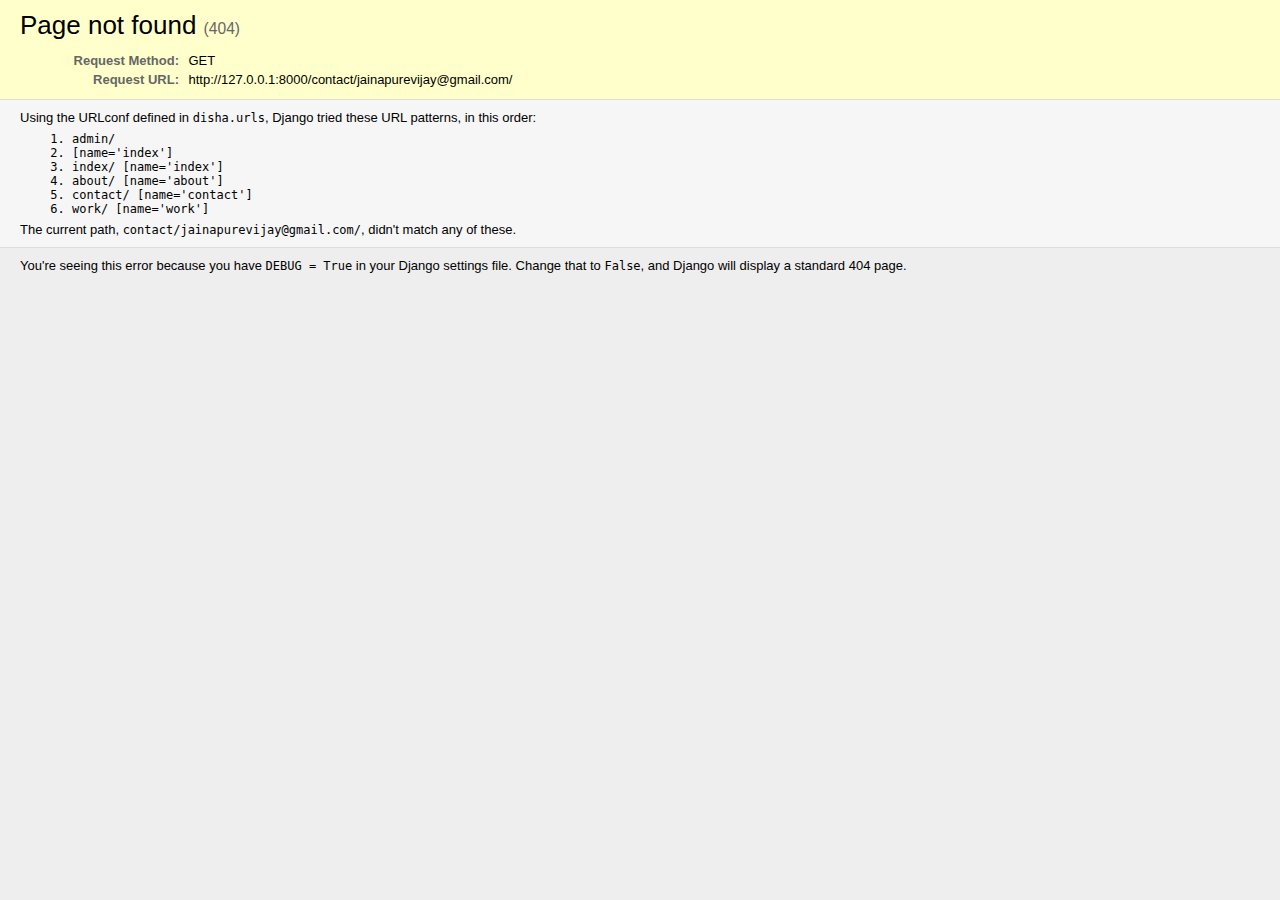
<file: contact/jainapurevijay@gmail.com/index.html>
<!DOCTYPE html>
<html lang="en">
<head>
  <meta http-equiv="content-type" content="text/html; charset=utf-8">
  <title>Page not found at /contact/jainapurevijay@gmail.com/</title>
  <meta name="robots" content="NONE,NOARCHIVE">
  <style type="text/css">
    html * { padding:0; margin:0; }
    body * { padding:10px 20px; }
    body * * { padding:0; }
    body { font:small sans-serif; background:#eee; color:#000; }
    body>div { border-bottom:1px solid #ddd; }
    h1 { font-weight:normal; margin-bottom:.4em; }
    h1 span { font-size:60%; color:#666; font-weight:normal; }
    table { border:none; border-collapse: collapse; width:100%; }
    td, th { vertical-align:top; padding:2px 3px; }
    th { width:12em; text-align:right; color:#666; padding-right:.5em; }
    #info { background:#f6f6f6; }
    #info ol { margin: 0.5em 4em; }
    #info ol li { font-family: monospace; }
    #summary { background: #ffc; }
    #explanation { background:#eee; border-bottom: 0px none; }
  </style>
</head>
<body>
  <div id="summary">
    <h1>Page not found <span>(404)</span></h1>
    <table class="meta">
      <tr>
        <th>Request Method:</th>
        <td>GET</td>
      </tr>
      <tr>
        <th>Request URL:</th>
        <td>http://127.0.0.1:8000/contact/jainapurevijay@gmail.com/</td>
      </tr>
      
    </table>
  </div>
  <div id="info">
    
      <p>
      Using the URLconf defined in <code>disha.urls</code>,
      Django tried these URL patterns, in this order:
      </p>
      <ol>
        
          <li>
            
                admin/
                
            
          </li>
        
          <li>
            
                
                
            
                
                [name='index']
            
          </li>
        
          <li>
            
                
                
            
                index/
                [name='index']
            
          </li>
        
          <li>
            
                
                
            
                about/
                [name='about']
            
          </li>
        
          <li>
            
                
                
            
                contact/
                [name='contact']
            
          </li>
        
          <li>
            
                
                
            
                work/
                [name='work']
            
          </li>
        
      </ol>
      <p>
        
        The current path, <code>contact/jainapurevijay@gmail.com/</code>, didn't match any of these.
      </p>
    
  </div>

  <div id="explanation">
    <p>
      You're seeing this error because you have <code>DEBUG = True</code> in
      your Django settings file. Change that to <code>False</code>, and Django
      will display a standard 404 page.
    </p>
  </div>
</body>
</html>
</file>
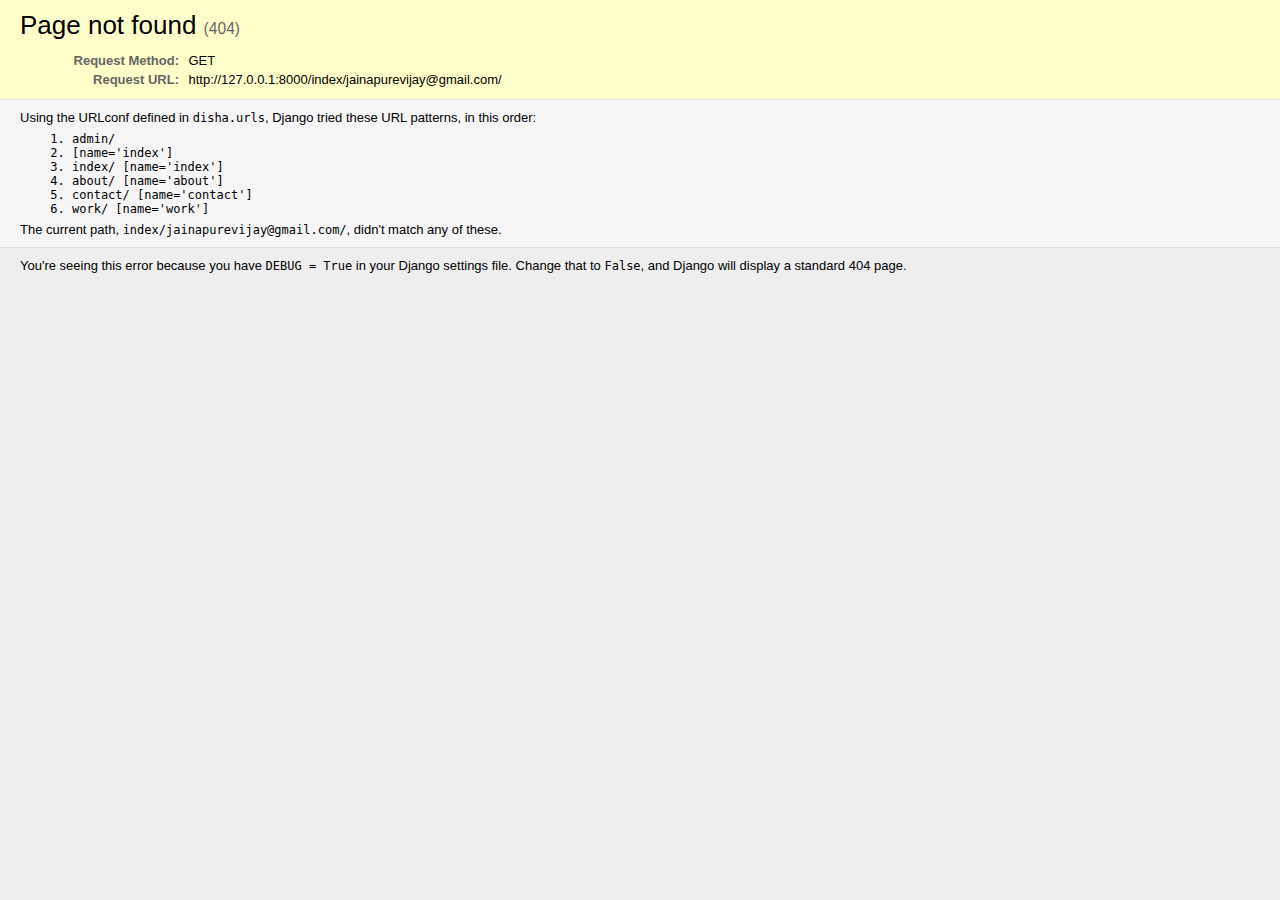
<file: index/jainapurevijay@gmail.com/index.html>
<!DOCTYPE html>
<html lang="en">
<head>
  <meta http-equiv="content-type" content="text/html; charset=utf-8">
  <title>Page not found at /index/jainapurevijay@gmail.com/</title>
  <meta name="robots" content="NONE,NOARCHIVE">
  <style type="text/css">
    html * { padding:0; margin:0; }
    body * { padding:10px 20px; }
    body * * { padding:0; }
    body { font:small sans-serif; background:#eee; color:#000; }
    body>div { border-bottom:1px solid #ddd; }
    h1 { font-weight:normal; margin-bottom:.4em; }
    h1 span { font-size:60%; color:#666; font-weight:normal; }
    table { border:none; border-collapse: collapse; width:100%; }
    td, th { vertical-align:top; padding:2px 3px; }
    th { width:12em; text-align:right; color:#666; padding-right:.5em; }
    #info { background:#f6f6f6; }
    #info ol { margin: 0.5em 4em; }
    #info ol li { font-family: monospace; }
    #summary { background: #ffc; }
    #explanation { background:#eee; border-bottom: 0px none; }
  </style>
</head>
<body>
  <div id="summary">
    <h1>Page not found <span>(404)</span></h1>
    <table class="meta">
      <tr>
        <th>Request Method:</th>
        <td>GET</td>
      </tr>
      <tr>
        <th>Request URL:</th>
        <td>http://127.0.0.1:8000/index/jainapurevijay@gmail.com/</td>
      </tr>
      
    </table>
  </div>
  <div id="info">
    
      <p>
      Using the URLconf defined in <code>disha.urls</code>,
      Django tried these URL patterns, in this order:
      </p>
      <ol>
        
          <li>
            
                admin/
                
            
          </li>
        
          <li>
            
                
                
            
                
                [name='index']
            
          </li>
        
          <li>
            
                
                
            
                index/
                [name='index']
            
          </li>
        
          <li>
            
                
                
            
                about/
                [name='about']
            
          </li>
        
          <li>
            
                
                
            
                contact/
                [name='contact']
            
          </li>
        
          <li>
            
                
                
            
                work/
                [name='work']
            
          </li>
        
      </ol>
      <p>
        
        The current path, <code>index/jainapurevijay@gmail.com/</code>, didn't match any of these.
      </p>
    
  </div>

  <div id="explanation">
    <p>
      You're seeing this error because you have <code>DEBUG = True</code> in
      your Django settings file. Change that to <code>False</code>, and Django
      will display a standard 404 page.
    </p>
  </div>
</body>
</html>
</file>
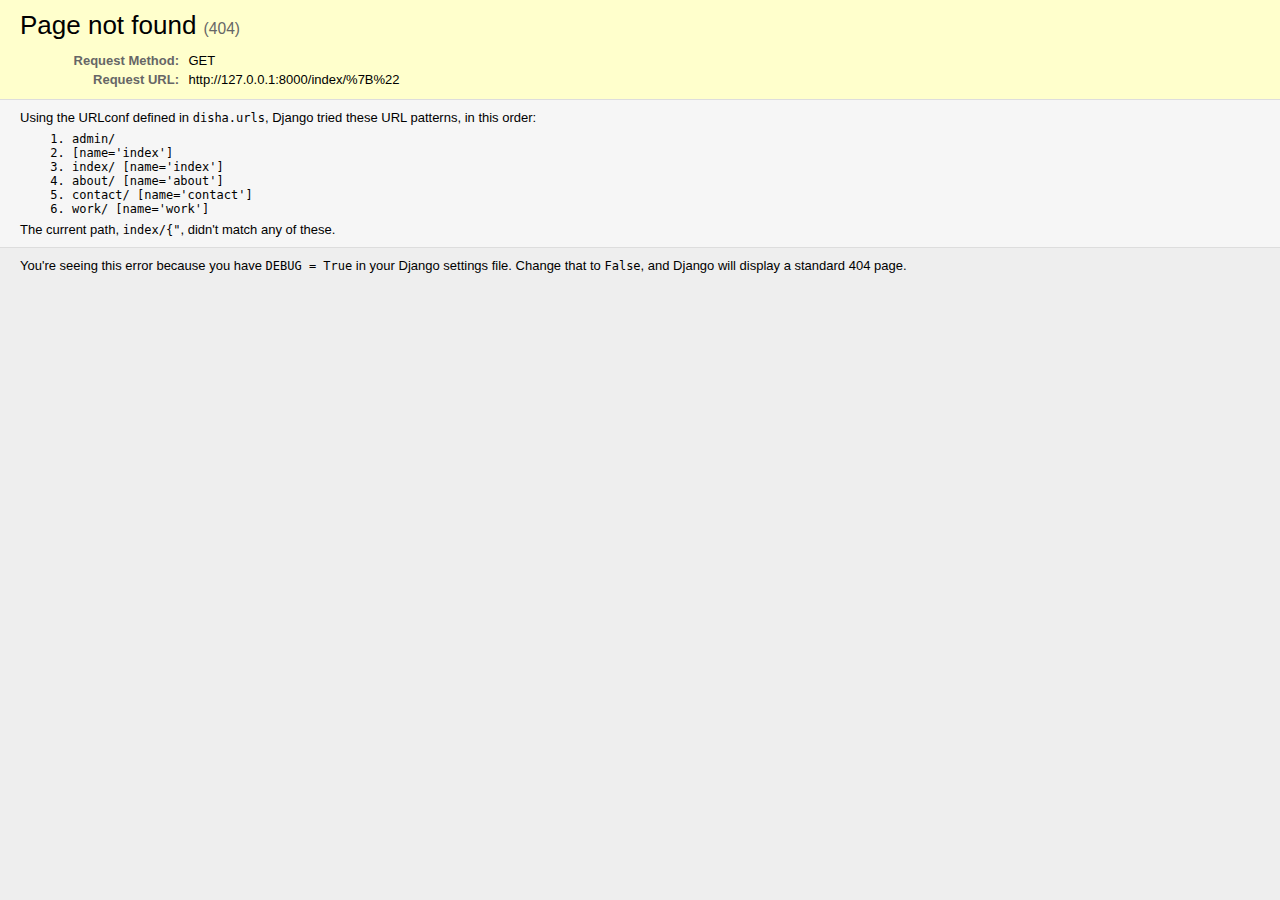
<file: index/{_.html>
<!DOCTYPE html>
<html lang="en">
<head>
  <meta http-equiv="content-type" content="text/html; charset=utf-8">
  <title>Page not found at /index/{&quot;</title>
  <meta name="robots" content="NONE,NOARCHIVE">
  <style type="text/css">
    html * { padding:0; margin:0; }
    body * { padding:10px 20px; }
    body * * { padding:0; }
    body { font:small sans-serif; background:#eee; color:#000; }
    body>div { border-bottom:1px solid #ddd; }
    h1 { font-weight:normal; margin-bottom:.4em; }
    h1 span { font-size:60%; color:#666; font-weight:normal; }
    table { border:none; border-collapse: collapse; width:100%; }
    td, th { vertical-align:top; padding:2px 3px; }
    th { width:12em; text-align:right; color:#666; padding-right:.5em; }
    #info { background:#f6f6f6; }
    #info ol { margin: 0.5em 4em; }
    #info ol li { font-family: monospace; }
    #summary { background: #ffc; }
    #explanation { background:#eee; border-bottom: 0px none; }
  </style>
</head>
<body>
  <div id="summary">
    <h1>Page not found <span>(404)</span></h1>
    <table class="meta">
      <tr>
        <th>Request Method:</th>
        <td>GET</td>
      </tr>
      <tr>
        <th>Request URL:</th>
        <td>http://127.0.0.1:8000/index/%7B%22</td>
      </tr>
      
    </table>
  </div>
  <div id="info">
    
      <p>
      Using the URLconf defined in <code>disha.urls</code>,
      Django tried these URL patterns, in this order:
      </p>
      <ol>
        
          <li>
            
                admin/
                
            
          </li>
        
          <li>
            
                
                
            
                
                [name='index']
            
          </li>
        
          <li>
            
                
                
            
                index/
                [name='index']
            
          </li>
        
          <li>
            
                
                
            
                about/
                [name='about']
            
          </li>
        
          <li>
            
                
                
            
                contact/
                [name='contact']
            
          </li>
        
          <li>
            
                
                
            
                work/
                [name='work']
            
          </li>
        
      </ol>
      <p>
        
        The current path, <code>index/{&quot;</code>, didn't match any of these.
      </p>
    
  </div>

  <div id="explanation">
    <p>
      You're seeing this error because you have <code>DEBUG = True</code> in
      your Django settings file. Change that to <code>False</code>, and Django
      will display a standard 404 page.
    </p>
  </div>
</body>
</html>
</file>
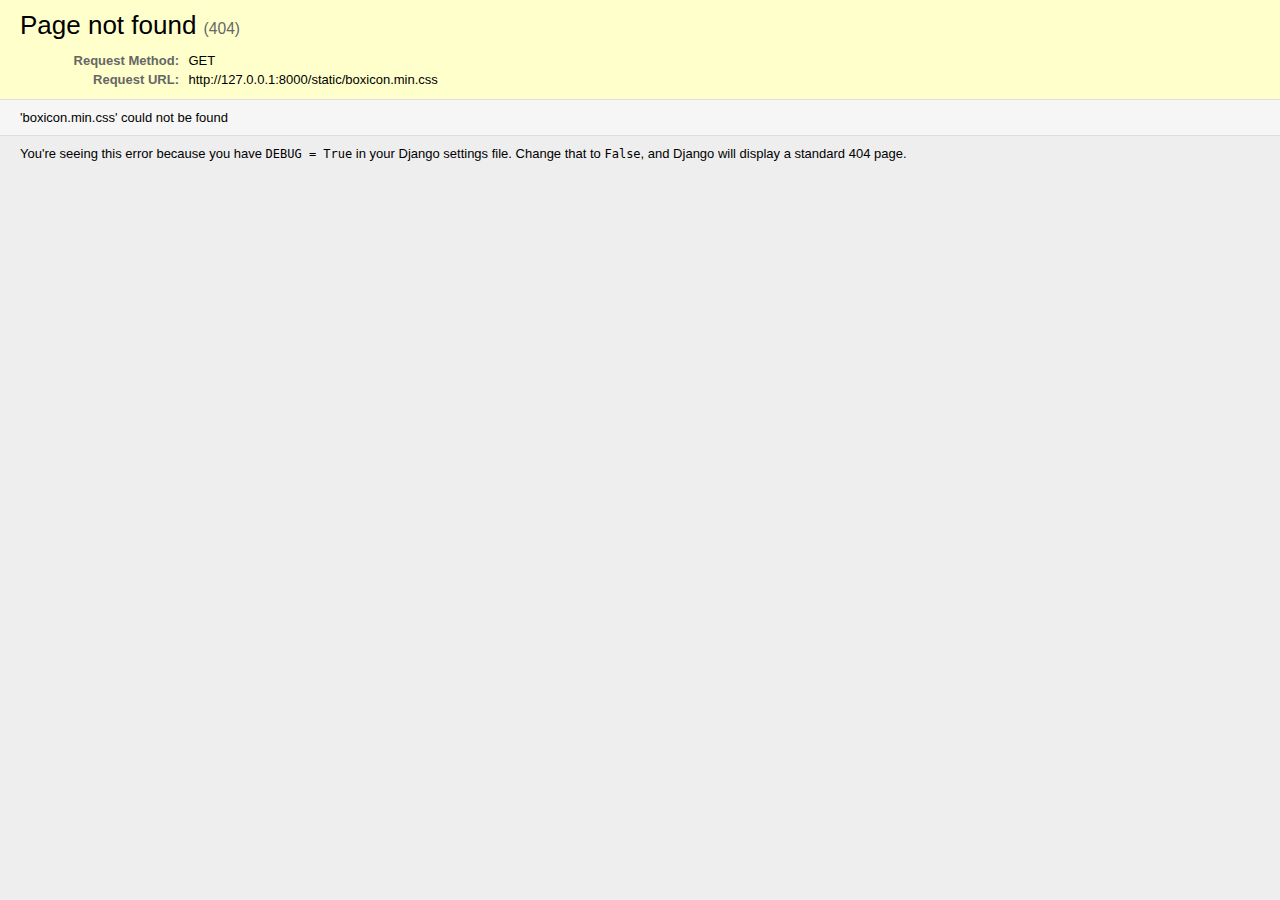
<file: static/boxicon.min.html>
<!DOCTYPE html>
<html lang="en">
<head>
  <meta http-equiv="content-type" content="text/html; charset=utf-8">
  <title>Page not found at /static/boxicon.min.css</title>
  <meta name="robots" content="NONE,NOARCHIVE">
  <style type="text/css">
    html * { padding:0; margin:0; }
    body * { padding:10px 20px; }
    body * * { padding:0; }
    body { font:small sans-serif; background:#eee; color:#000; }
    body>div { border-bottom:1px solid #ddd; }
    h1 { font-weight:normal; margin-bottom:.4em; }
    h1 span { font-size:60%; color:#666; font-weight:normal; }
    table { border:none; border-collapse: collapse; width:100%; }
    td, th { vertical-align:top; padding:2px 3px; }
    th { width:12em; text-align:right; color:#666; padding-right:.5em; }
    #info { background:#f6f6f6; }
    #info ol { margin: 0.5em 4em; }
    #info ol li { font-family: monospace; }
    #summary { background: #ffc; }
    #explanation { background:#eee; border-bottom: 0px none; }
  </style>
</head>
<body>
  <div id="summary">
    <h1>Page not found <span>(404)</span></h1>
    <table class="meta">
      <tr>
        <th>Request Method:</th>
        <td>GET</td>
      </tr>
      <tr>
        <th>Request URL:</th>
        <td>http://127.0.0.1:8000/static/boxicon.min.css</td>
      </tr>
      
    </table>
  </div>
  <div id="info">
    
      <p>&#x27;boxicon.min.css&#x27; could not be found</p>
    
  </div>

  <div id="explanation">
    <p>
      You're seeing this error because you have <code>DEBUG = True</code> in
      your Django settings file. Change that to <code>False</code>, and Django
      will display a standard 404 page.
    </p>
  </div>
</body>
</html>
</file>
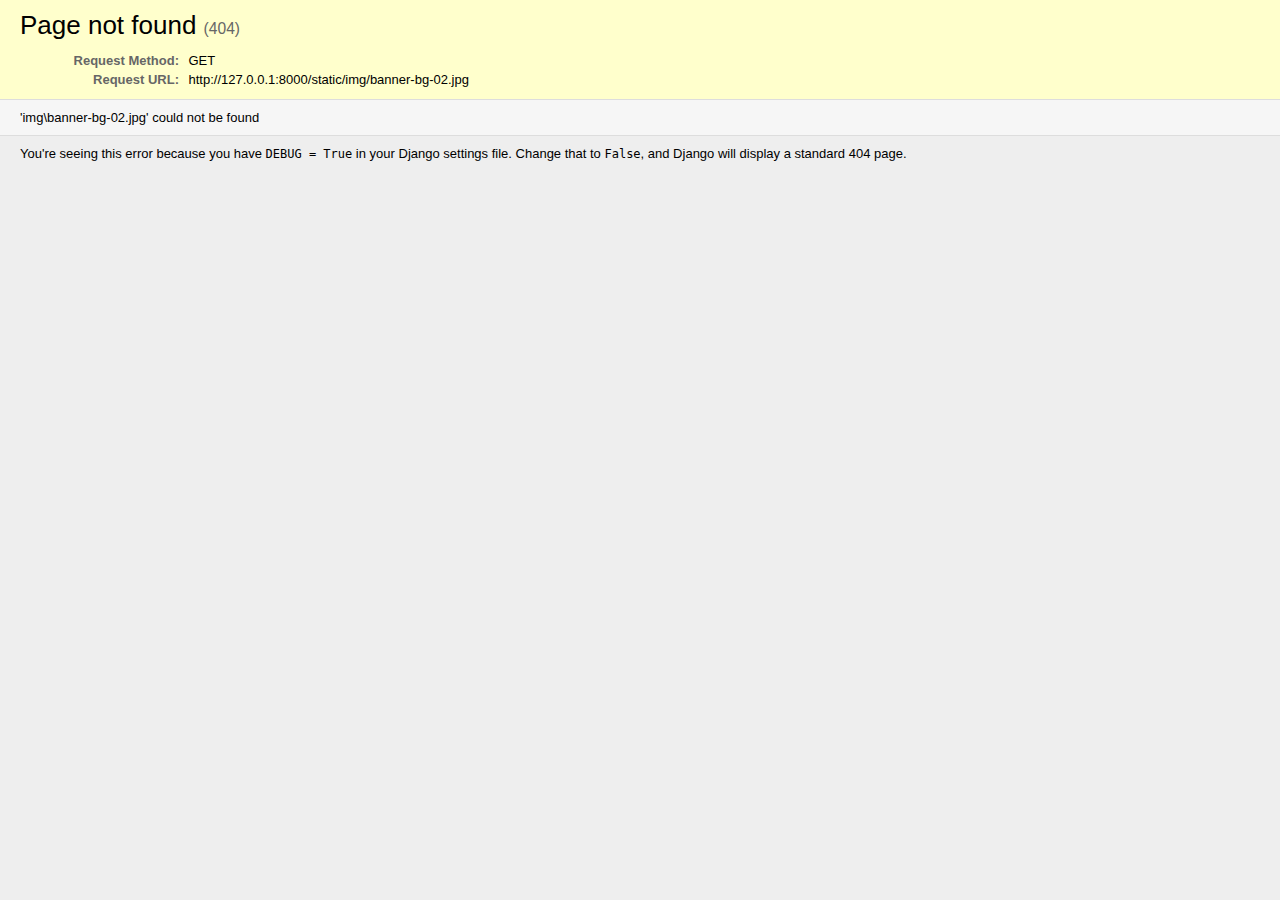
<file: static/img/banner-bg-02.html>
<!DOCTYPE html>
<html lang="en">
<head>
  <meta http-equiv="content-type" content="text/html; charset=utf-8">
  <title>Page not found at /static/img/banner-bg-02.jpg</title>
  <meta name="robots" content="NONE,NOARCHIVE">
  <style type="text/css">
    html * { padding:0; margin:0; }
    body * { padding:10px 20px; }
    body * * { padding:0; }
    body { font:small sans-serif; background:#eee; color:#000; }
    body>div { border-bottom:1px solid #ddd; }
    h1 { font-weight:normal; margin-bottom:.4em; }
    h1 span { font-size:60%; color:#666; font-weight:normal; }
    table { border:none; border-collapse: collapse; width:100%; }
    td, th { vertical-align:top; padding:2px 3px; }
    th { width:12em; text-align:right; color:#666; padding-right:.5em; }
    #info { background:#f6f6f6; }
    #info ol { margin: 0.5em 4em; }
    #info ol li { font-family: monospace; }
    #summary { background: #ffc; }
    #explanation { background:#eee; border-bottom: 0px none; }
  </style>
</head>
<body>
  <div id="summary">
    <h1>Page not found <span>(404)</span></h1>
    <table class="meta">
      <tr>
        <th>Request Method:</th>
        <td>GET</td>
      </tr>
      <tr>
        <th>Request URL:</th>
        <td>http://127.0.0.1:8000/static/img/banner-bg-02.jpg</td>
      </tr>
      
    </table>
  </div>
  <div id="info">
    
      <p>&#x27;img\banner-bg-02.jpg&#x27; could not be found</p>
    
  </div>

  <div id="explanation">
    <p>
      You're seeing this error because you have <code>DEBUG = True</code> in
      your Django settings file. Change that to <code>False</code>, and Django
      will display a standard 404 page.
    </p>
  </div>
</body>
</html>
</file>
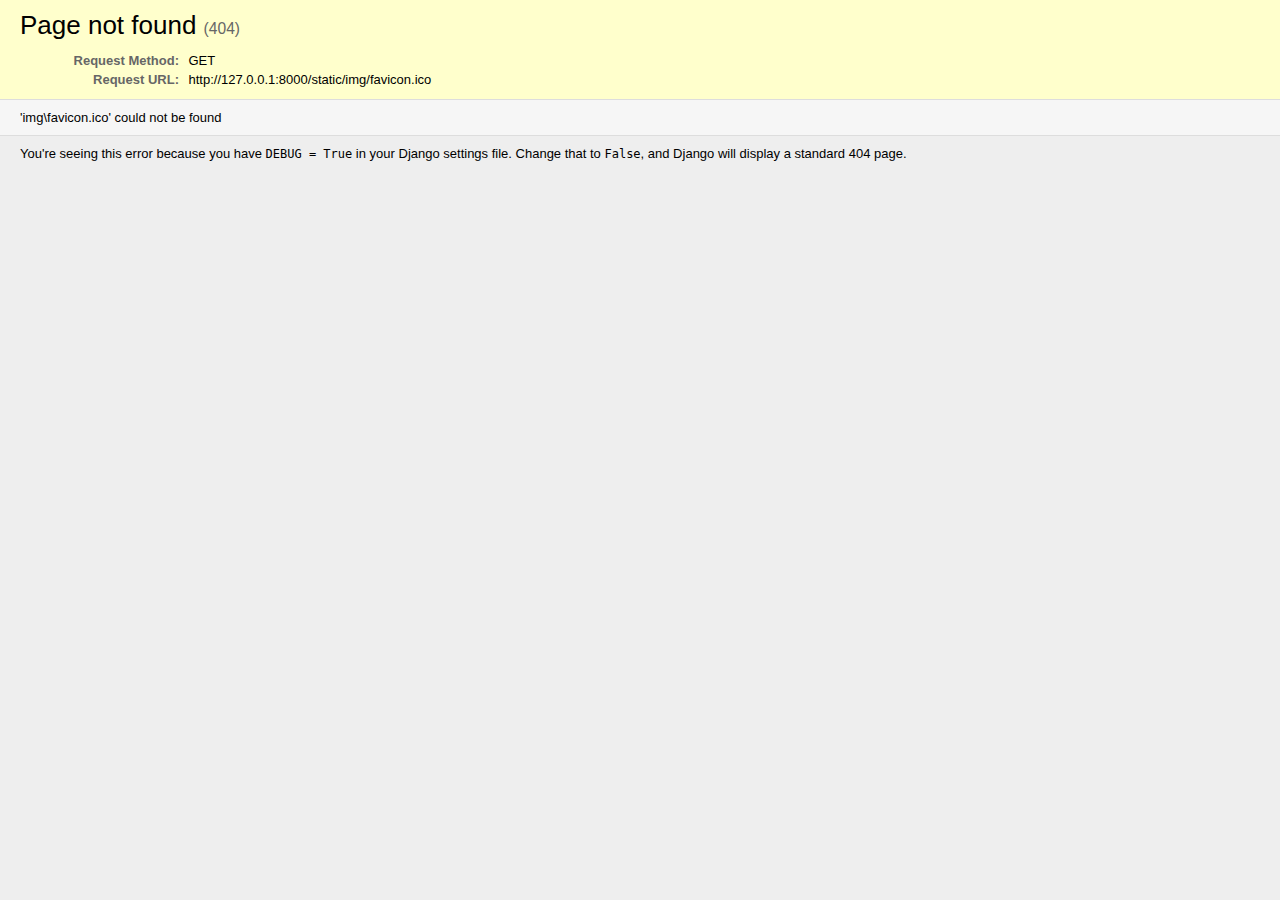
<file: static/img/favicon.html>
<!DOCTYPE html>
<html lang="en">
<head>
  <meta http-equiv="content-type" content="text/html; charset=utf-8">
  <title>Page not found at /static/img/favicon.ico</title>
  <meta name="robots" content="NONE,NOARCHIVE">
  <style type="text/css">
    html * { padding:0; margin:0; }
    body * { padding:10px 20px; }
    body * * { padding:0; }
    body { font:small sans-serif; background:#eee; color:#000; }
    body>div { border-bottom:1px solid #ddd; }
    h1 { font-weight:normal; margin-bottom:.4em; }
    h1 span { font-size:60%; color:#666; font-weight:normal; }
    table { border:none; border-collapse: collapse; width:100%; }
    td, th { vertical-align:top; padding:2px 3px; }
    th { width:12em; text-align:right; color:#666; padding-right:.5em; }
    #info { background:#f6f6f6; }
    #info ol { margin: 0.5em 4em; }
    #info ol li { font-family: monospace; }
    #summary { background: #ffc; }
    #explanation { background:#eee; border-bottom: 0px none; }
  </style>
</head>
<body>
  <div id="summary">
    <h1>Page not found <span>(404)</span></h1>
    <table class="meta">
      <tr>
        <th>Request Method:</th>
        <td>GET</td>
      </tr>
      <tr>
        <th>Request URL:</th>
        <td>http://127.0.0.1:8000/static/img/favicon.ico</td>
      </tr>
      
    </table>
  </div>
  <div id="info">
    
      <p>&#x27;img\favicon.ico&#x27; could not be found</p>
    
  </div>

  <div id="explanation">
    <p>
      You're seeing this error because you have <code>DEBUG = True</code> in
      your Django settings file. Change that to <code>False</code>, and Django
      will display a standard 404 page.
    </p>
  </div>
</body>
</html>
</file>
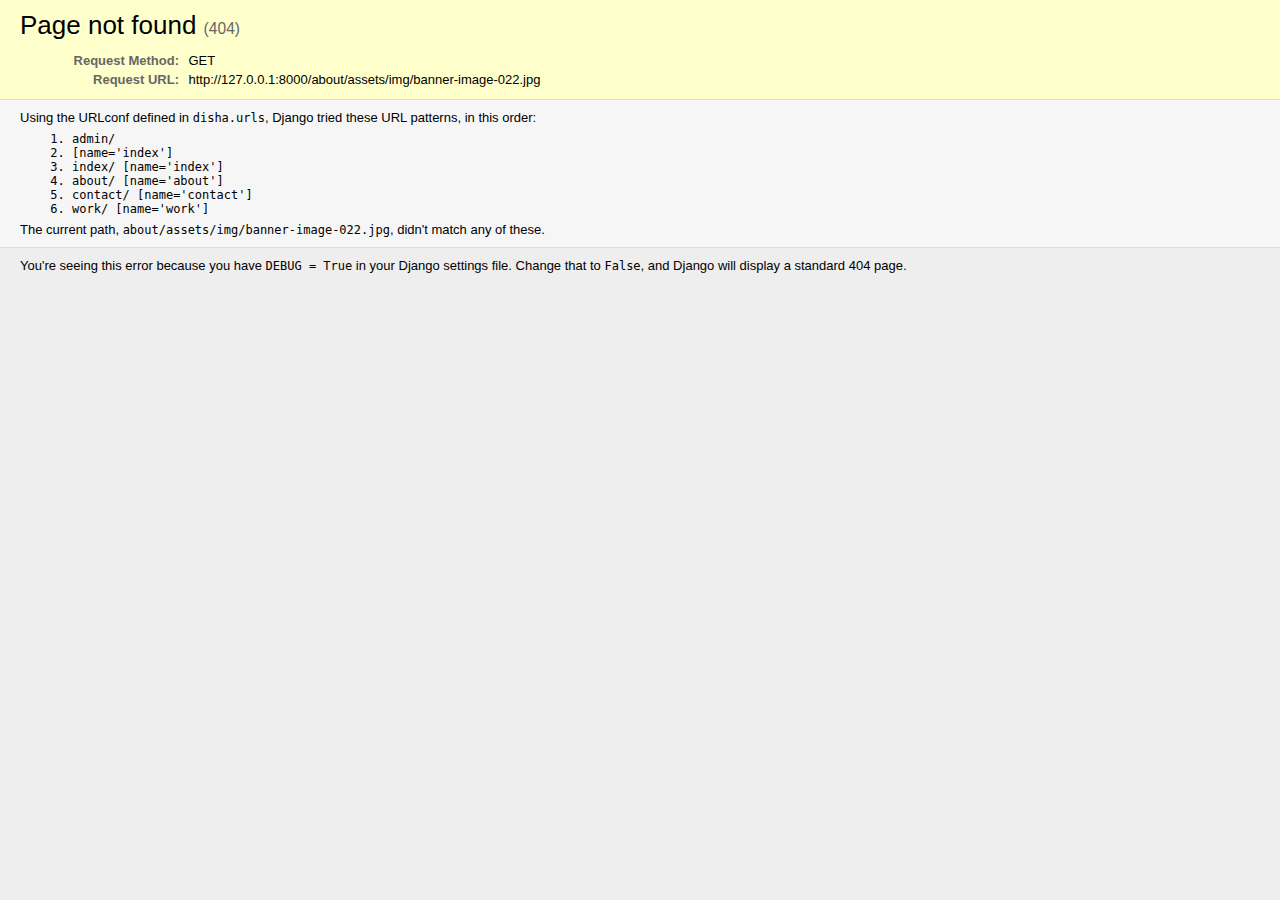
<file: about/assets/img/banner-image-022.html>
<!DOCTYPE html>
<html lang="en">
<head>
  <meta http-equiv="content-type" content="text/html; charset=utf-8">
  <title>Page not found at /about/assets/img/banner-image-022.jpg</title>
  <meta name="robots" content="NONE,NOARCHIVE">
  <style type="text/css">
    html * { padding:0; margin:0; }
    body * { padding:10px 20px; }
    body * * { padding:0; }
    body { font:small sans-serif; background:#eee; color:#000; }
    body>div { border-bottom:1px solid #ddd; }
    h1 { font-weight:normal; margin-bottom:.4em; }
    h1 span { font-size:60%; color:#666; font-weight:normal; }
    table { border:none; border-collapse: collapse; width:100%; }
    td, th { vertical-align:top; padding:2px 3px; }
    th { width:12em; text-align:right; color:#666; padding-right:.5em; }
    #info { background:#f6f6f6; }
    #info ol { margin: 0.5em 4em; }
    #info ol li { font-family: monospace; }
    #summary { background: #ffc; }
    #explanation { background:#eee; border-bottom: 0px none; }
  </style>
</head>
<body>
  <div id="summary">
    <h1>Page not found <span>(404)</span></h1>
    <table class="meta">
      <tr>
        <th>Request Method:</th>
        <td>GET</td>
      </tr>
      <tr>
        <th>Request URL:</th>
        <td>http://127.0.0.1:8000/about/assets/img/banner-image-022.jpg</td>
      </tr>
      
    </table>
  </div>
  <div id="info">
    
      <p>
      Using the URLconf defined in <code>disha.urls</code>,
      Django tried these URL patterns, in this order:
      </p>
      <ol>
        
          <li>
            
                admin/
                
            
          </li>
        
          <li>
            
                
                
            
                
                [name='index']
            
          </li>
        
          <li>
            
                
                
            
                index/
                [name='index']
            
          </li>
        
          <li>
            
                
                
            
                about/
                [name='about']
            
          </li>
        
          <li>
            
                
                
            
                contact/
                [name='contact']
            
          </li>
        
          <li>
            
                
                
            
                work/
                [name='work']
            
          </li>
        
      </ol>
      <p>
        
        The current path, <code>about/assets/img/banner-image-022.jpg</code>, didn't match any of these.
      </p>
    
  </div>

  <div id="explanation">
    <p>
      You're seeing this error because you have <code>DEBUG = True</code> in
      your Django settings file. Change that to <code>False</code>, and Django
      will display a standard 404 page.
    </p>
  </div>
</body>
</html>
</file>
